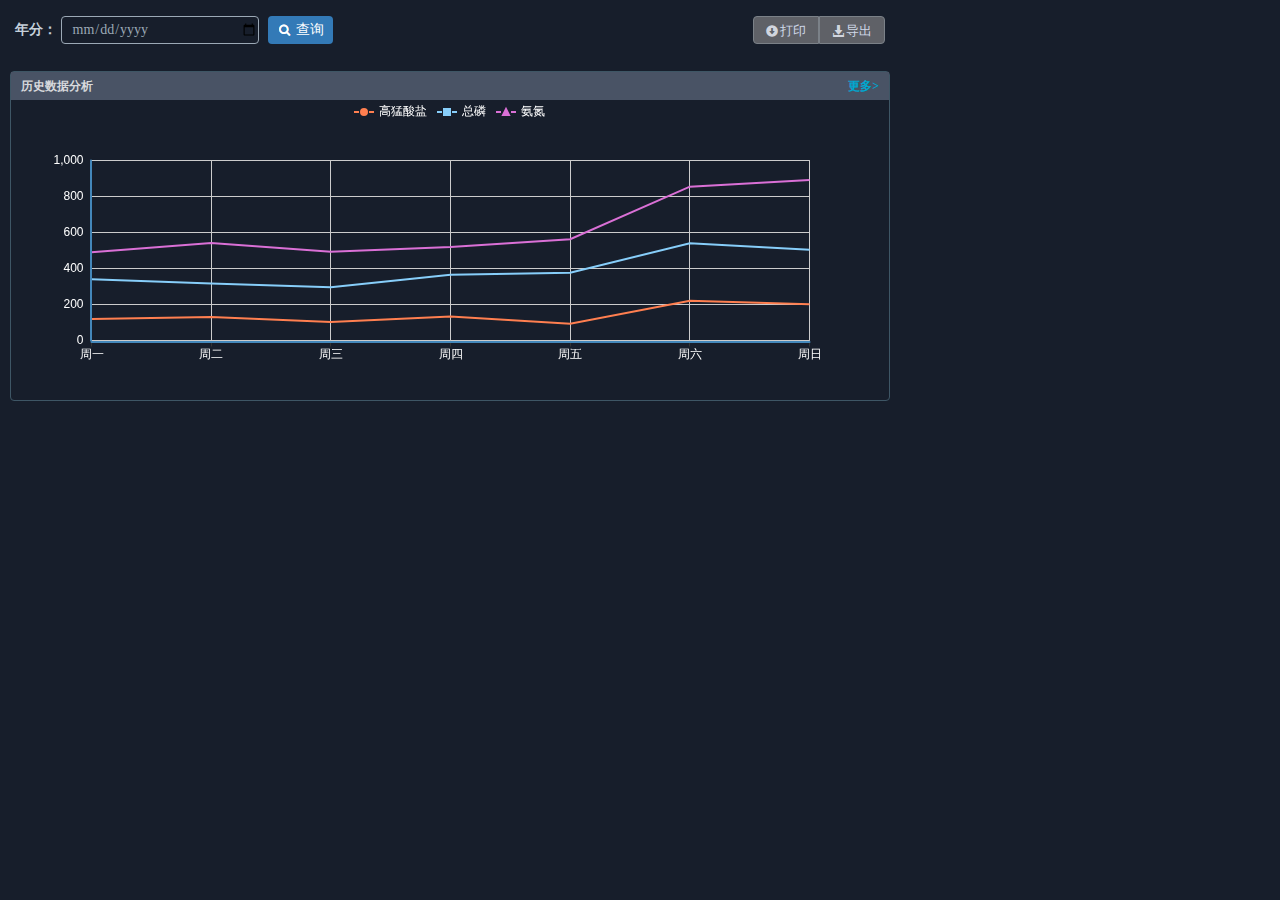
<file: analysis.html>
<html xmlns="http://www.w3.org/1999/xhtml">

<head>
    <meta http-equiv="Content-Type" content="text/html" ;="" charset="utf-8">
    <title>全局分析</title>
    <link href="static/css/bootstrap.min.css" rel="stylesheet" type="text/css">
    <link href="static/css/bootstrap-table.css" rel="stylesheet" type="text/css">
    <link href="static/css/table1.css" rel="stylesheet" type="text/css">
    <style>
        .news_check{background-color:#171e2b ;border: none;color:#c5d0da;font-weight: normal;font-size: 14px }
        .news_check input,.news_check select,.news_check select option{border: 1px #9ca9b6  solid !important;background-color: transparent !important;color: #9ca9b6}
        .charts{border: 1px #3e5665  solid}
        .charts p{background-color: #495365;border-bottom:#495365;color: #d7d9dc }
        .btn-default {  color: #cfd8e8;  background-color: #5f6167;  border-color: #7b8188;  }
        .btn-default:hover{ color: #f1f5fb;  background-color: #74767b;  border-color: #8e9398;}
        .check_right span {color: #d1d5de !important;}
    </style>
</head>
<body style="background-color: #171e2b;font-family: 微软雅黑;width:900px;color: #475059;overflow: auto">
<div class="from_main" style="background-color: #171e2b">
    <div class="news_check">
        <div class="check_left l_left">

            <label>年分：</label>
            <input type="date" class="find_input">


            <button>查询</button>
        </div>
        <div class="check_right r_right">
            <a class="btn btn-default"><span class=" glyphicon glyphicon-circle-arrow-down l_left"></span>打印</a>
            <a class="btn btn-default"><span class=" glyphicon glyphicon-download-alt l_left"></span>导出</a>
        </div>
        <div class="clear"></div>
    </div>

    <div style="padding: 0 10px 0 10px ;background-color: #171e2b ;">

        <!--<div class="e_chart">-->
            <!--<div class="charts l_left">-->
                <!--<p class="charts_p">事故原因分析<span class="r_right">更多></span></p>-->
                <!--<div id="container01" style="height:200px;width: 100%;"></div>-->

            <!--</div>-->
            <!--<div class="charts l_left last_charts">-->
                <!--<p class="charts_p">事故级别分析<span class="r_right">更多></span></p>-->
                <!--<div id="container02" style="height:200px;width: 100%;"></div>-->

            <!--</div>-->
            <!--<div class="clear"></div>-->
        <!--</div>-->
        <div class="e_chart">
            <div class="charts last_charts" style="width: 100%">
                <p class="charts_p">历史数据分析<span class="r_right">更多></span></p>
                <div id="container03" style="height:300px;"></div>
            </div>
        </div>
    </div>

</div>




</body>
<script type="text/javascript" src="static/js/jquery.js"></script>
<script src="static/js/echarts-all.js"></script>

<script>
    $(function () {

//        chart02();
//        chart03();
        chart04()

    });

//    function chart02() {
//        var myChart = echarts.init($("#container01")[0]);
//        var option = {
//
//            tooltip : {
//                trigger: 'item',
//                formatter: "{a} <br/>{b} : {c} ({d}%)"
//            },
//            legend: {
//                orient : 'vertical',
//                x : 'left',
//                data:['设备原因','违规操作','操作失误','腐蚀','维护不周',"自然因素","社会因素","其它"],
//                textStyle:{    //图例文字的样式
//                    color:'#c4c6ca',
//                    fontSize:12
//                }
//            },
//
//            calculable : false,
//            series : [
//                {
//                    name:'访问来源',
//                    type:'pie',
//                    radius : '55%',
//                    center: ['50%', '60%'],
//                    data:[
//                        {value:35, name:'设备原因' },
//                        {value:110, name:'违规操作'},
//                        {value:34, name:'操作失误'},
//                        {value:35, name:'腐蚀'},
//                        {value:48, name:'维护不周'},
//                        {value:2, name:'自然因素'},
//                        {value:5, name:'社会因素'},
//                        {value:15, name:'其它'}
//                    ]
//                }
//            ]
//        };
//        myChart.setOption(option);
//
//    }
//    function chart03() {
//        var myChart = echarts.init($("#container02")[0]);
//       var option = {
//
//            tooltip : {
//                trigger: 'item',
//                formatter: "{a} <br/>{b} : {c} ({d}%)"
//            },
//            legend: {
//                orient : 'vertical',
//                x : 'left',
//                data:['特大','极大','重大','一般','微小'],
//                textStyle:{    //图例文字的样式
//                    color:'#c4c6ca',
//                    fontSize:12
//                }
//            },
//
//            calculable : false,
//            series : [
//                {
//                    name:'访问来源',
//                    type:'pie',
//                    radius : '55%',
//                    center: ['50%', '60%'],
//                    data:[
//                        {value:3, name:'特大'},
//                        {value:11, name:'极大'},
//                        {value:34, name:'重大'},
//                        {value:35, name:'一般'},
//                        {value:48, name:'微小'}
//
//                    ]
//                }
//            ]
//        };
//        myChart.setOption(option);
//
//    }
    function chart04() {
        var myChart = echarts.init($("#container03")[0]);
        var option = {
            tooltip : {
                trigger: 'axis'
            },
            legend: {
                data:['高猛酸盐','总磷','氨氮'],
                textStyle: {
                    color: '#fff'
                }
            },

            calculable : false,
            xAxis : [
                {
                    type : 'category',
                    boundaryGap : false,
                    data : ['周一','周二','周三','周四','周五','周六','周日'],
                    axisLabel: {
                        show: true,
                        textStyle: {
                            color: '#fff'
                        }
                    }
                }
            ],
            yAxis : [
                {
                    type : 'value',
                    axisLabel: {
                        show: true,
                        textStyle: {
                            color: '#fff'
                        }
                    }
                }
            ],
            series : [
                {
                    name:'高猛酸盐',
                    type:'line',
                    stack: '总量',
                    data:[120, 132, 101, 134, 90, 230, 210]
                },
                {
                    name:'总磷',
                    type:'line',
                    stack: '总量',
                    data:[220, 182, 191, 234, 290, 330, 310]
                },
                {
                    name:'氨氮',
                    type:'line',
                    stack: '总量',
                    data:[150, 232, 201, 154, 190, 330, 410]
                }

            ]
        };
        myChart.setOption(option);

    }
</script>
</html>
</file>
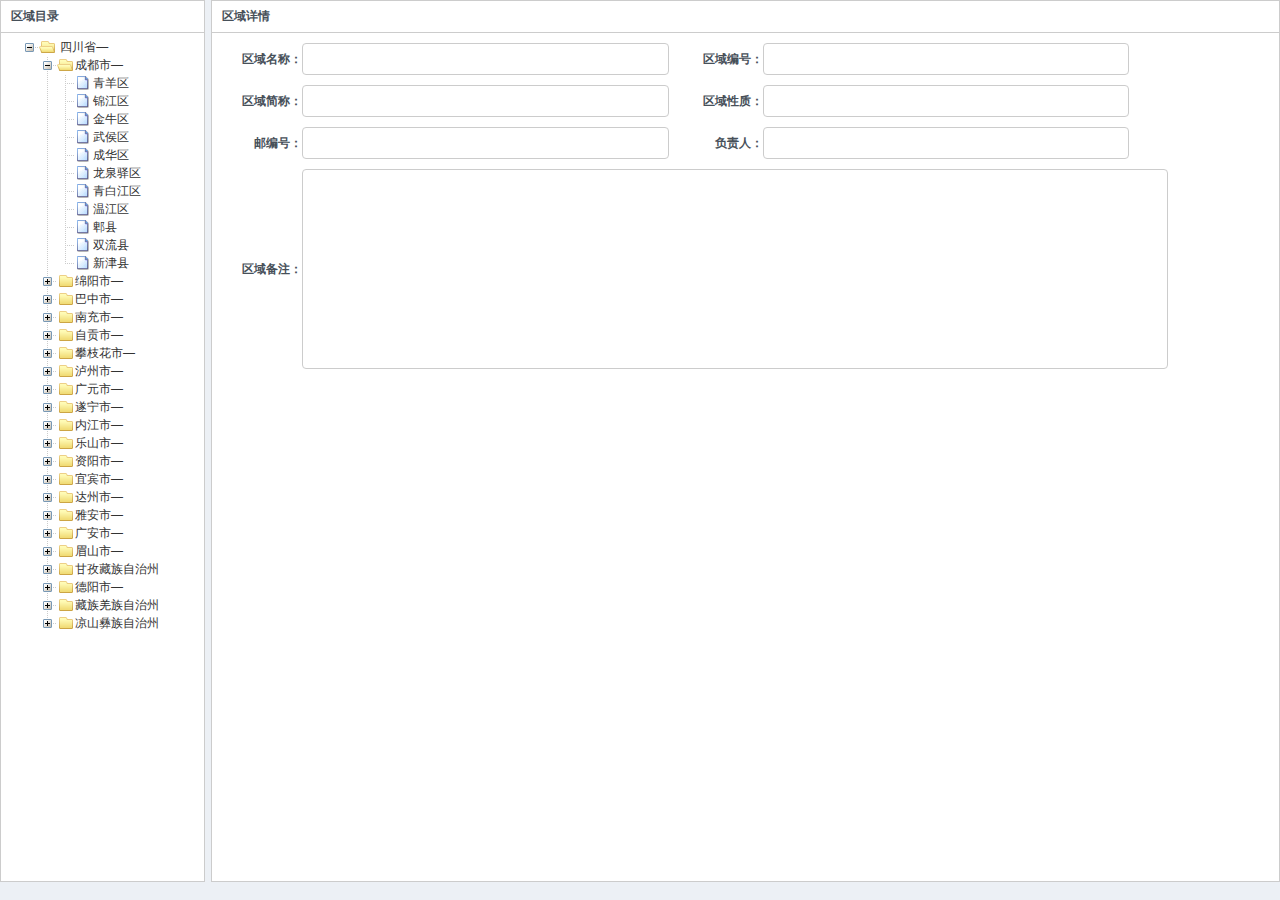
<file: department.html>
<html xmlns="http://www.w3.org/1999/xhtml">

<head>
    <meta http-equiv="Content-Type" content="text/html" ;="" charset="utf-8">
    <title></title>
    <link href="static/css/bootstrap.min.css" rel="stylesheet" type="text/css">
    <link href="static/css/bootstrap-table.css" rel="stylesheet" type="text/css">
    <link href="static/css/zTreeStyle.css" rel="stylesheet" type="text/css">
    <link href="static/css/table.css" rel="stylesheet" type="text/css">
    <style>
        .department_main{padding: 10px 10px 0 10px}
        .department_main label{width: 80px;text-align: right;font-size: 12px}
        .department_main input{width: 35%;margin-right: 1%;height: 32px;border: 1px #ccc solid;background-color: #fff;border-radius: 4px}
        .department_main textarea{resize: none;border: 1px #ccc solid;width: 82.7%;height: 200px;background-color: #fff;border-radius: 4px}
    </style>
</head>
<body style="background-color: #ecf0f5;font-family: 微软雅黑;color: #475059;overflow: auto">
<div class="news_main">

    <div class="l_left news_left">
        <h6>区域目录</h6>
        <div class="tree_left_top" style="height: 90%;overflow: auto">
            <div class=" order_ztree l_left organize_ztree" style="width: 100%">
                <p><ul id="treeDemo" class="ztree" style=" overflow:auto;margin-left: 20px"></ul>
            </div>
        </div>
    </div>
    <div class="l_left news_right">
        <h6>区域详情</h6>
        <div class="department_main">
            <label>区域名称：</label><input type="text" disabled="disabled">
            <label>区域编号：</label><input type="text" disabled="disabled">

        </div>
        <div class="department_main">
            <label>区域简称：</label><input type="text" disabled="disabled">
            <label>区域性质：</label><input type="text" disabled="disabled">

        </div>
        <div class="department_main">
            <label>邮编号：</label><input type="text" disabled="disabled">
            <label>负责人：</label><input type="text" disabled="disabled">
        </div>
        <div class="department_main">
            <label style="float: left;line-height: 200px">区域备注：</label><textarea disabled="disabled"></textarea>
        </div>
    </div>
    <div class="clear"></div>

</div>
<script src="static/js/jquery.js"></script>
<script src="static/js/bootstrap.min.js"></script>
<script src="static/js/bootstrap-table.js"></script>
<script src="static/js/bootstrap-table-zh-CN.min.js"></script>
<script type="text/javascript" src="static/js/jquery.ztree.core-3.5.js"></script>
<script type="text/javascript" src="static/js/jquery.ztree.excheck-3.5.js"></script>
<script type="text/javascript" src="static/js/jquery.ztree.exedit-3.5.js"></script>
<script src="static/js/organize.js"></script>

<script>
    $(function(){
        table();
        nav();
    });
    function add_department(){
        layer.open({
            type: 2,
            title: '添加部门',
            shadeClose: true,
            shade: 0.5,
            skin: 'layui-layer-rim',
            closeBtn:1,
            area: ['700px', '400px'],
            content: 'department_tail.html'
        });
    }
    function nav(){
        $(".news_nav li").each(function(index){
            $(this).click(function(){
                $(".news_nav li").removeClass("nav_active");
                $(this).addClass("nav_active");
                $(".news_table>li").eq(index).show().siblings("li").stop().hide();
            })

        })
    }
    function table(){
        $('#table').bootstrapTable({
            method: "get",
            striped: true,
            singleSelect: false,
            url: "json/log.json",
            dataType: "json",
            pagination: true, //分页
            pageSize: 10,
            pageNumber: 1,
            search: false, //显示搜索框
            contentType: "application/x-www-form-urlencoded",
            queryParams: null,
            columns: [
                {
                    checkbox: "true",
                    field: 'check',
                    align: 'center',
                    valign: 'middle'
                }
                ,
                {
                    title: "编号",
                    field: 'id',
                    align: 'center',
                    valign: 'middle'
                },
                {
                    title: '标题',
                    field: 'title',
                    align: 'center',
                    valign: 'middle'
                },
                {
                    title: '操作用户',
                    field: 'person',
                    align: 'center',
                    valign: 'middle'
                },

                {
                    title: 'IP地址',
                    field: 'type',
                    align: 'center'
                },
                {
                    title: '操作时间',
                    field: 'date',
                    align: 'center'
                },
                {
                    title: '操作类型',
                    field: 'oper',
                    align: 'center'
                },
                {
                    title: '执行结果',
                    field: 'result',
                    align: 'center',
                    formatter: function (cellval, row) {
                        if (cellval =='失败'){
                            return '<div  style="color:red">'+cellval+'</div>';
                        } else  if (cellval =='成功'){
                            return '<div  style="color:green">'+cellval+'</div>';
                        }else {
                            return cellval;
                        }}
                }
            ]
        });
    }
    function del(id){
        layer.open({
            type: 2,
            title: '清空登录日志',
            shade: 0.5,
            skin: 'layui-layer-rim',
            area: ['40%', '200px'],
            shadeClose: true,
            closeBtn: 1,
            content: 'log_tail.html'
        })
    }
</script>
</body>
</html>
</file>
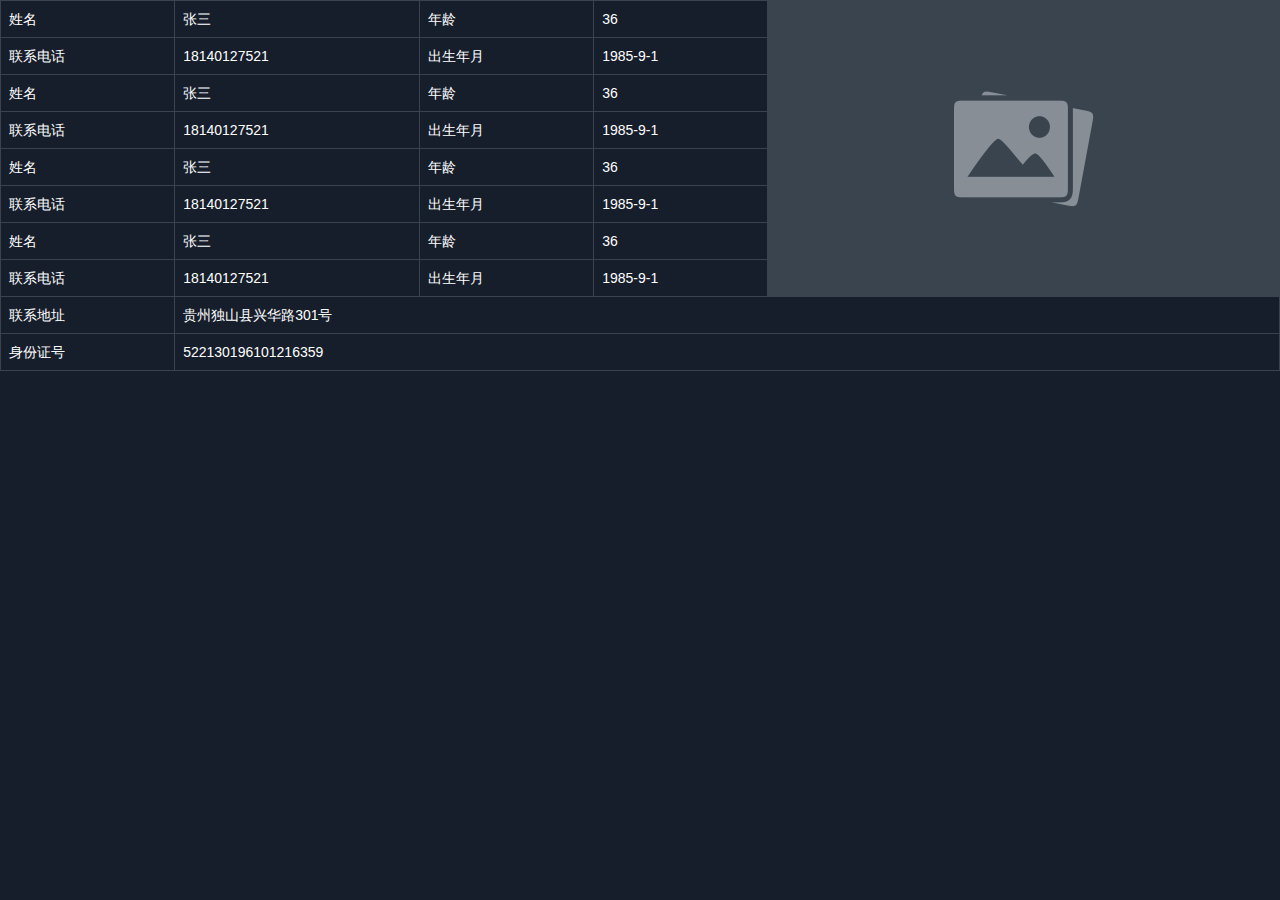
<file: people_page.html>
<!DOCTYPE html>
<html lang="en">
<head>
    <meta charset="UTF-8">
    <title>Title</title>
    <link href="static/css/index.css" rel="stylesheet" type="text/css">
    <link href="static/css/bootstrap.min.css" rel="stylesheet" type="text/css">
    <link href="static/css/bootstrap-table.css" rel="stylesheet" type="text/css">
    <style>
        td{border: 1px #39444f solid !important;}
    </style>
</head>
<body style="background-color:#171e2b;color: #fff">
<div class="tree_left">
    <table class="table table-bordered">
        <tbody>
        <tr>
            <td class="bold">姓名</td>
            <td>张三</td>
            <td class="bold">年龄</td>
            <td>36</td>
            <td colspan="2" rowspan="8" style="width: 40%;background-color:#39444f;border: 1px #737d87 solid ;position: relative">
                <div style="  margin: auto;position: absolute;top: 0; left: 0; bottom: 0; right: 0;width: 140px ;height: 116px ">
                <img src="static/picture/pic0.png">
                </div>
            </td>

        </tr>
        <tr>
            <td class="bold">联系电话</td>
            <td>18140127521</td>
            <td class="bold">出生年月</td>
            <td>1985-9-1</td>

        </tr>
        <tr>
            <td class="bold">姓名</td>
            <td>张三</td>
            <td class="bold">年龄</td>
            <td>36</td>

        </tr>
        <tr>
            <td class="bold">联系电话</td>
            <td>18140127521</td>
            <td class="bold">出生年月</td>
            <td>1985-9-1</td>

        </tr>
        <tr>
            <td class="bold">姓名</td>
            <td>张三</td>
            <td class="bold">年龄</td>
            <td>36</td>

        </tr>
        <tr>
            <td class="bold">联系电话</td>
            <td>18140127521</td>
            <td class="bold">出生年月</td>
            <td>1985-9-1</td>

        </tr>
        <tr>
            <td class="bold">姓名</td>
            <td>张三</td>
            <td class="bold">年龄</td>
            <td>36</td>

        </tr>
        <tr>
            <td class="bold">联系电话</td>
            <td>18140127521</td>
            <td class="bold">出生年月</td>
            <td>1985-9-1</td>

        </tr>
        <tr>
            <td class="bold">联系地址</td>
            <td colspan="4">贵州独山县兴华路301号</td>
        </tr>
        <tr>
            <td class="bold">身份证号</td>
            <td colspan="4">522130196101216359</td>
        </tr>
        </tbody>
    </table>
</div>
</body>
</html>
</file>
<file: static/css/table1.css>
/*all*/

/* CSS Document */
.laydate_body .laydate_bottom{height: 30px !important;}
.find_input2 .find_input2{width: 100px !important;}
*{
    margin:0;
    padding:0;
    font-family:"微软雅黑";}
::-webkit-scrollbar-track{border-radius: 10px;-webkit-box-shadow: inset 0 0 6px rgba(0,0,0,0);}/*滚动条的滑轨背景颜色*/
::-webkit-scrollbar-thumb{background-color: rgba(0,0,0,0.05);border-radius: 10px;-webkit-box-shadow: inset 1px 1px 0 rgba(0,0,0,.1);}/*滑块颜色*/
::-webkit-scrollbar-thumb{background-color: rgba(0,0,0,0.2);border-radius: 10px;-webkit-box-shadow: inset 1px 1px 0 rgba(0,0,0,.1);}
::-webkit-scrollbar{width: 16px;height: 16px;}/* 滑块整体设置*/
::-webkit-scrollbar-track,
::-webkit-scrollbar-thumb{border-radius: 999px;border: 5px solid transparent;}
::-webkit-scrollbar-track{box-shadow: 1px 1px 5px rgba(0,0,0,.2) inset;}
::-webkit-scrollbar-thumb{min-height: 20px;background-clip: content-box;box-shadow: 0 0 0 5px rgba(0,0,0,.2) inset;}
::-webkit-scrollbar-corner{background: transparent;}/* 横向滚动条和纵向滚动条相交处尖角的颜色 */
.clear{
    clear: both;
}
.map_find{
    padding-top: 5px;
    padding-bottom: 5px;
    border-bottom: 1px solid #CCCCCC;
    font-size: 13px;
    padding-left: 10px;
}
.map_find1{
    padding-top: 10px;

    border-bottom: 1px solid #CCCCCC;
    font-size: 13px;
    padding-left: 10px;
}
.map_find label{
    margin-right: 5px;
}
.map_input{
    width: 220px;
    height: 24px;
    border-radius: 3px;
    border:1px solid #CCCCCC;
    margin-right: 10px;
}
.find_but{
    padding-left: 8px;
    padding-right: 8px;
    padding-top: 3px;
    padding-bottom: 4px;
    background-color: #0D8BBD;
    color: #ffffff;
    border:none;
    border-radius: 3px;
}
.find_but:active{
    background-color: #1c6a9e;
}
.map_con{
    width: 100%;
    height: 100%;
    background-image: url("../img/map01.png");
    position: absolute;
}
.map_tail{
    width: 600px;
    height: 350px;
    position:relative;
    margin: 0 auto;
    margin-top: 50px;
    background-color: #ffffff;
    box-shadow: 5px 5px 3px #333;
    border-radius: 5px;


}
.map_h{
    padding-top: 10px;
    padding-bottom: 5px;
    text-align: center;
    border-bottom: 1px solid #CCCCCC;
    width: 96%;
    margin-left: 2%;
}
.map_table{
    width: 96%;
    margin-left: 2%;
    border:none;
    font-size: 13px;
    color: #262626;
}
.map_mos{
    text-decoration: none;
    padding-top: 3px;
    padding-left: 10px;
    padding-right: 10px;
    padding-bottom: 4px;
    color: #ffffff;
    background-color: #0D8BBD;
    border:none;
    border-radius: 3px;
}
.map_mos:active{
    background-color: #00a0e9;
}
.map_video{
    text-decoration: none;
    padding-top: 3px;
    padding-left: 10px;
    padding-right: 10px;
    padding-bottom: 4px;
    color: #ffffff;
    background-color: #00aa00;
    border:none;
    border-radius: 3px;
}
.map_video:active{
    background-color: #00e765;
}
.map_p01{
    padding-top: 15px;
    padding-bottom: 5px;
    border-bottom: 1px solid #CCCCCC;
    width: 96%;
    margin-left: 2%;
    font-size: 12px;
    color: #666666;
}
.map_p02{
    width: 96%;
    margin-left: 2%;
    height: 170px;
    margin-top: 5px;

}
.map_p02 img{
    width: 100%;
    height: 100%;
}
.map_close{
    width: 20px;
    height: 20px;
    position: absolute;
    right: -5px;
    top:-5px;
}
.p_but{
    padding-top: 5px;
    padding-left: 5px;
    font-size: 12px;
}
.p_but a{
    margin-right: 10px;}
#table,#table1,#table2{
    font-size: 12px !important;
    color: #475059 !important;
    /*border-top: none !important;*/
    /*margin-top: 6px !important;*/
}
#table a{
    margin-right: 10px;
}
#table th,#table1 th,#table2 th{
    border: 1px solid #ccc;


}
.add_i{
    width: 16px;
    height: 16px;
    position: relative;
    display: inline-block;
    background-image: url("../img/table_add.png");
    top:3px;
    margin-right: 2px;
}
.del_i{
    width: 16px;
    height: 16px;
    position: relative;
    display: inline-block;
    background-image: url("../img/table_del.png");
    top:3px;
    margin-right: 1px;
}
.down_i{
    width: 16px;
    height: 16px;
    position: relative;
    display: inline-block;
    background-image: url("../img/table_down.png");
    top:3px;
    margin-right: 1px;
}
.print_i{
    width: 16px;
    height: 16px;
    position: relative;
    display: inline-block;
    background-image: url("../img/table_print.png");
    top:3px;
    margin-right: 1px;
}
.div_find{
    width: 100%;
    padding-bottom: 5px;
    padding-top: 5px;
    border-bottom: solid 1px #cccccc;
    top:5px;
    font-size: 12px;
}
.find_labela {
    width: 8%;
    text-align: right;
    font-size: 12px;
    display: inline-block;
}
.find_input{
    width: 18%;
    height: 28px;
    border:solid 1px #ccc;
    border-radius: 3px;

}
.find_but{
    padding-left: 9px;
    padding-bottom: 4px;
    padding-top: 4px;
    padding-right: 8px;

    background-color:#00a0e9;
    color: #ffffff;
    border-radius: 5px;
    border:none;
    margin-right: 10px;


}
.find_but:active{
    background-color: #00a0e9;
    border: none;}
.find_but1{
    padding-left: 9px;
    padding-bottom: 4px;
    padding-top: 4px;
    padding-right: 8px;
    background-color:#2e8ded;
    color: #ffffff;
    border-radius: 5px;
    border: none;
}
.find_but1:active{
    background-color: #044588;
}
.find_span{
    float: right;
    margin-right: 15px;
    margin-top: 5px;

    font-size: 13px;
}
.find_span a{
    text-decoration: none;
    color: #333;
}
.find_span1{
    float: right;
    margin-right: 15px;
    margin-top: 5px;

    font-size: 13px;
    display: none;
}
.find_span1 a{
    text-decoration: none;
    color: #333;
}
.i_open{
    width: 14px;
    height: 14px;
    position: relative;
    display: inline-block;
    background-image: url("../img/opne.png");
    top:2px;
}
.i_close{
    width: 14px;
    height: 14px;
    position: relative;
    display: inline-block;
    background-image: url("../img/colse.png");
    top:2px;
}
.user_table{
    width: 96%;
    margin-left: 2%;
    border:none;
    font-size: 13px;
}
.user_table tr{
    height: 30px;

}
.user_td{
    text-align: right;
}
.user_td1{
    width: 100px;
}
.user_rdio{
    width: 15px;
    height: 15px;
    position: relative;
    top:3px;
    margin-right: 5px;
}
.rideo_label{
    margin-right: 10px;
    font-size: 13px;
}
.user_save{
    background-color: #00aa00;
    color: #ffffff;
    padding-bottom: 4px;
    padding-top: 3px;
    padding-left: 8px;
    padding-right: 8px;
    border:none;
    border-radius: 3px;
    margin-right: 10px;
}
.user_save:active{
    background-color: #00ca6d;
}
.user_esc{
    background-color: #d58512;
    color: #ffffff;
    padding-bottom: 4px;
    padding-top: 3px;
    padding-left: 8px;
    padding-right: 8px;
    border:none;
    border-radius: 3px;
}
.user_esc:active{
    background-color: #985f0d;
}
.rose_text{
    width: 350px;
    height: 100px;
    resize: none;
}
.part_span{
    float: right;
    margin-right: 5px;
}
.part_table{
    float: left;
    width: 79%;
    height: 600px;
    border:1px solid #0D8BBD;
    margin-left: 2px;
}
.part_tree{
    float: right;
    width: 20%;
    height: 600px;
    border:1px solid #0D8BBD;
    margin-right: 5px;
}
.part_tree ul{
    list-style: none;
    text-indent: 10px;
}
.tree_h{
    height: 40px;
    background-color: #EEEEEE;
    margin-top: 0px;
    line-height: 40px;
    text-indent: 5px;
}
.static_all{
    width: 100%;
    height: 100%;


}
.static01{
    width: 98%;
    margin-left: 1%;
    height: 300px;

    margin-top: 5px;
}
.static02{
    width: 98%;
    margin-left: 1%;
    height: 300px;

    margin-top: 5px;
}
.static03{
    width: 98%;
    margin-left: 1%;
    height: 300px;

    margin-top: 5px;
}
.alam_static{
    width: 98%;
    height: 350px;


    margin-left: 1%;
    margin-top: 5px;

}
.alam_static1{

    width: 100%;

    background-color: #ffffff;

}
.alstic_ledt{
    padding-top: 10px;
    width: 59%;
    height: 350px;
    float: left;
}
.alstic_right{
    padding-top: 10px;
    width: 39%;
    height: 350px;
    float: right;
    background-color: #ffffff;


}
.alstic_right p{

    padding-bottom: 5px;
}
.spqn_red{
    color: #f11010;
    font-size: 20px;
}
.sque_red{
    width: 16px;
    height: 16px;
    background-color: #c23531;
    display: inline-block;
    margin-right: 10px;
    position: relative;
    top:3px;
}
.span_margin{
    margin-left: 10px;
}
.sque_02{
    width: 16px;
    height: 16px;
    background-color: #d48265;
    display: inline-block;
    margin-right: 10px;
    position: relative;
    top:3px;
}
.cloum_alam{
    width: 100%;
    height: 350px;
}
.book_con01{
    width: 98%;
    border-radius: 6px;
    margin: 2% auto;
    background-color: #ffffff;
    padding-top: 2%;
    padding-bottom: 2%;
    font-size: 14px;
    box-shadow:-5px 0 5px #ccc, /*左边阴影*/
    5px 0 5px #ccc, /*右边阴影*/
    0 -5px 5px #ccc, /*顶部阴影*/
    0 5px 5px #ccc; /*底边阴影*/


}
.book_p{
    width: 94%;
    margin-left: 3%;

    margin-bottom: 15px;
    padding-bottom: 10px;
}
.book_titSpan{
    float: right;
}
.book_p label{
    color: #3665a9;
    margin-right: 5px;
}
.book_input01{
    width: 100px;
    border-top:none;
    border-left: none;
    border-right: none;
    border-bottom: 1px solid #a9c9f7;
    margin-right: 5px;
    height:30px;
}
.book_input02{
    width: 60px;
    border-top:none;
    border-left: none;
    border-right: none;
    border-bottom: 1px solid #a9c9f7;
    margin-right: 5px;
    height:30px;
}
.book_input03{
    width: 97%;
    margin-left: 1%;
    height:30px;
    border:none;

}
.book_h01{
    width: 94%;
    margin-left: 3%;
    padding-top: 15px;
    margin-bottom: 10px;
    text-align: center;
    letter-spacing: 1px;
    font-size: 16px;

}
.label_red{
    margin-left: 5px;
    margin-right: 5px;
    color: #f50f35;
}
.book_table{
    width: 94%;
    margin-left: 3%;
    border-collapse:collapse;


}
.book_table tr{

    border:1px solid #ccc;
}
.book_table td{
    padding-top: 8px;
    padding-bottom: 8px;
    padding-left: 5px;

}
.input_radio{
    position: relative;
    top:1px;
    margin-right: 5px;
    margin-left: 8px;
}
.textArae{
    width: 96%;
    margin-left: 1%;
    height: 350px;
    resize: none;


}
.textArae01{
    width: 96%;
    margin-left: 1%;
    height: 350px;
    resize: none;
    border:none;


}
.label_right{
    float: right;
    margin-right: 5px;
}
.td_label{
    color: #3665a9;

    margin-right: 5px;
    padding-top: 5px;
    padding-bottom: 10px;
    text-align: right;

}
.book_input04{
    width: 20%;
    height: 30px;
    margin-left: 3%;

}
.book_input05{
    width: 45%;
    height: 30px;
    margin-left: 3%;

}
.book_foot{
    width: 100%;
    text-align: center;
    margin-top: 25px;
    margin-bottom: 25px;
}
.book_foot input{
    margin-right: 20px;
    padding-left: 5px;
    padding-right: 5px;
}
.reead{

    background-color: #EEEEEE;
}
.tr_color{
    background-color: #ECF4FB;
    text-align: center;
    font-weight: bold;
}
.P_chart{
    width: 98%;
    margin-left: 1%;
    height: 500px;

}
.p_static{
    padding-top: 15px;

    text-align: center;
    width: 100%;
    font-weight: bold;
    font-size: 18px;
}
.static_span01{
    margin-right: 15px;
    margin-left: 5px;
    font-size: 12px;
}
.static_span02{
    margin-right: 15px;
    float: right;
    font-size: 12px;
}
.static_tabel{
    width: 100%;
    border-collapse: collapse;
    font-size: 12px;
}
.static_tabel td{
    padding-top: 5px;
    padding-bottom: 5px;
    border:1px solid #CCCCCC;
    text-align: center;
}
.td_red{
    color: red;
}
.td_blue{
    color: #1F547E;
}
.index_top{
    color: #ffffff;
    line-height: 60px;
}
.i_start {
    width: 8px;
    height: 8px;
    position: relative;
    display: inline-block;
    background-image: url("../img/start.png");

    margin-right: 5px;
    top:-2px;
}


*,h6,button,ul,li{padding: 0;margin: 0}

.layui-layer-title{background-color: #3c8dbc !important;font-weight:500;color:#fff !important; border:none !important;height: 36px !important;line-height: 36px !important;}
.layui-layer-rim {border: 0 solid #8D8D8D !important;border-radius: 5px;box-shadow: 0 5px 15px rgba(0,0,0,.4)!important;  }
.notice_check{padding: 16px 15px;font-size: 12px}
.notice_check p label{text-align: right;font-size: 12px;display: inline-block;width: 60px}
.find_input{width: 198px;height: 30px;border:solid 1px #ccc;border-radius: 4px;text-indent: 5px}
.notice_check .check_btn{height: 30px;border: none;margin-left: 5px;width: 65px;border-radius: 4px;background-color: #337ab7;color: #fff;padding-left: 18px;
    background-image: url(../image/1_03.png);background-repeat: no-repeat;background-position: 11px 8px}
.notice_nav ul li{float: left}
.notice_nav ul{border: 1px #ccc solid;border-radius: 2px}
.notice_nav ul li a{display:inline-block;height: 28px;text-align:center;line-height:28px;color:#101010;border: none;width: 65px;border-right:1px #ccc solid;background-color: #fff;cursor: pointer}
.notice_nav ul li:nth-child(4) a{border-right:none}
.notice_nav ul li a:hover{background-color: #f5f5f5}
.dropdown-menu {min-width: 120px !important;margin-top: 4px;font-size: 12px}
.dropdown-menu li {padding:5px 15px;cursor: pointer}
.dropdown-menu li:hover{background-color: #f5f5f6}
.fixed-table-pagination{margin-top:0 !important;margin-bottom:0 !important;position: fixed !important;bottom:10px !important;left: 0 !important;width: 100%!important;border-top:1px #ccc solid}
.pagination-detail{margin-top:0 !important;margin-bottom:0 !important;}
.pagination{margin-top:3px !important;margin-bottom:5px !important;}

.l_left{float: left}
.r_right{float: right}
.notice_bot{position: fixed;bottom: 0;background-color: #ecf0f5;padding: 5px 0 5px 0;z-index:9999;border-top:1px #ccc solid;width: 100%;}
.notice_bot>div{font-size: 12px;margin-left: 10px;color: #07141e;line-height: 28px}
.notice_bot>div input{margin-right: 2px;vertical-align: middle}
.div_form{margin:4% auto 0 auto;width: 90% }
.div_form>div{margin: 5px}
.but_p{margin-right: 10px}
.but_p button{width: 58px;height: 28px;line-height: 28px;border: none;background-color: #5cb85c;color: #fff;border-radius: 4px;cursor: pointer}
.but_p .but_close{background-color: #d9534f;margin-left: 10px}

.notice_nav a{height: 28px;line-height: 28px;padding: 0 12px;border-radius: 0;float: left;font-size: 13px}
.notice_nav a:nth-child(1){border-top-left-radius: 4px;border-bottom-left-radius: 4px}
.notice_nav a:nth-child(3){border-top-right-radius: 4px;border-bottom-right-radius: 4px}
.notice_nav span{line-height: 26px;margin-right: 2px;color: #7a869d;font-size: 12px}

/*role*/
*,p,button,ul,li{padding: 0;margin: 0}
ul{list-style: none}
.l_left{float: left}
.r_right{float: right}
.clear{clear: both}
th{background-color: #e7f0f6 !important;}
.layui-layer-title{background-color: #3c8dbc !important;font-weight:bold;color:#fff !important; border:none !important;height: 33px;line-height: 33px;}
.layui-layer-rim {border: 0px solid #8D8D8D !important;border-radius: 5px;box-shadow: 0 5px 15px rgba(0,0,0,.4)!important;  }

.notice_main{height: 98%;width: 100%;border: 1px #ccc solid;background-color: #fff;overflow: auto}
.notice_check{padding: 16px 15px;font-size: 12px}
.notice_check p label{text-align: right;font-size: 12px;display: inline-block;}
.find_input{width: 198px;height: 30px;border:solid 1px #ccc;border-radius: 4px;}
.find_input1{width: 64px;height: 30px;border:solid 1px #ccc;border-radius: 4px;}
.notice_check .check_btn{height: 30px;border: none;margin-left: 5px;width: 65px;border-radius: 4px;background-color: #337ab7;color: #fff;padding-left: 18px;
    background-image: url(../image/1_03.png);background-repeat: no-repeat;background-position: 11px 8px}
.dropdown-menu {min-width: 120px !important;margin-top: 4px;font-size: 12px}
.dropdown-menu li {padding:5px 15px;cursor: pointer}
.dropdown-menu li:hover{background-color: #f5f5f6}
.fixed-table-pagination{position: fixed !important;bottom:15px !important;left: 0 !important;width: 100%!important;border-top:1px #ccc solid}
.pagination-detail{margin-top:0 !important;margin-bottom:0 !important;}
.pagination{margin-top:3px !important;margin-bottom:5px !important;}

.notice_nav a{height: 28px;line-height: 28px;padding: 0 12px;border-radius: 0;float: left;font-size: 13px}
.notice_nav a:nth-child(1){border-top-left-radius: 4px;border-bottom-left-radius: 4px}
.notice_nav a:nth-child(3){border-top-right-radius: 4px;border-bottom-right-radius: 4px}
.notice_nav span{line-height: 26px;margin-right: 2px;color: #7a869d;font-size: 12px}

/*department*/
*,h6,button{padding: 0;margin: 0}
ul{list-style: none}
.l_left{float: left}
.r_right{float: right}
.clear{clear: both}
th{background-color: #e7f0f6 !important;}
.nav_active{;background-image: url(../img/ccc_03.png);background-repeat: no-repeat;background-position: top left;background-color: #f5f5f5}
.news_main{height: 98%;width: 100%}
.layui-layer-title{background-color: #3c8dbc !important;font-weight:bold;color:#fff !important; border:none !important;height: 33px;line-height: 33px;}
.news_main h6{font-weight: bold;padding-left: 10px;line-height: 31px;border-bottom: 1px #ccc solid}
.news_left{width: 16%;height: 100%;border: 1px #ccc solid;margin-right: 0.5%;background-color: #fff}
.news_right{width: 83.5%;height: 100%;border: 1px #ccc solid;background-color: #fff;overflow: auto}
.department_table .fixed-table-pagination{left: 16.5% !important;width: 83.5% !important;}

h6{font-weight: bold;padding-left: 10px;line-height: 31px;border-bottom: 1px #ccc solid}


.notice_check_last{padding:8px 15px 16px 15px !important}
.notice_check .find_input,.notice_check_last .find_input{margin: 0 10px 0 2px}
.notice_check_last .last_input{margin-right: 2px}

/*book01*/

.table_td{color: #3665a9;text-align: right;background-color: #f5f5f5;width: 90px}
.table_td p{display: inline-block}
.table_td span{color: red;width: 20px;display: inline-block;vertical-align:middle;text-align: center}
.book_con01 td{text-align: right;color: #475059}
.book_con01 .sex{text-align: left}
.book_con01 td:nth-child(2n):hover,.book_con01 tr:hover{background-color: #fff !important;}

/*from*/
*,a{margin: 0;padding: 0}
.from_main{height: 100%;width: 100%;overflow: auto}
ul{list-style: none}
.l_left{float: left}
.r_right{float: right}
.clear{clear: both}
*,th,td,table{padding: 0;margin: 0}
td,th{text-align: center;font-size: 12px;vertical-align: middle !important; }
#table td,#table th,#table1 td,#table1 th,#table2 td,#table2 th{color: #475059 !important;}
thead th{background-color: #ECF4FB;border: #ccc 1px solid !important;}
tbody tr:hover{background-color: #f3f3f3}

.news_check{padding: 16px 15px 16px 15px;border: 1px #ccc solid;margin-bottom: 4px;background-color: #fff;}
.check_left input{height: 28px;width: 198px;border-radius: 4px;border: 1px #ccc solid}
.check_left button{height: 28px;border: none;margin-left: 6px;width: 65px;border-radius: 4px;background-color: #337ab7;color: #fff;padding-left: 18px;
    background-image: url(../img/100_03.png);background-repeat: no-repeat;background-position: 11px 8px}
.form_h1{line-height: 30px;text-align: center;font-size: 18px;font-weight: bold}
.from_p{font-size: 12px;line-height: 24px}
.top_btn{margin-left: 10px}
.check_right span{line-height: 26px;margin-right: 2px;color: #7a869d;font-size: 12px}
.top_btn a,.check_right a{height: 28px;line-height: 28px;padding: 0 12px;border-radius: 0;float: left;font-size: 13px}
.top_btn a:nth-child(1),.check_right a:nth-child(1){border-top-left-radius: 4px;border-bottom-left-radius: 4px}
.top_btn a:nth-child(4),.check_right a:nth-child(2){border-top-right-radius: 4px;border-bottom-right-radius: 4px}
.top_btn .active{color: #333;background-color: #e6e6e6;border-color: #adadad;}

/*analysis*/
.from_main{height: 100%;width: 100%;overflow: auto}
ul{list-style: none}
.l_left{float: left}
.r_right{float: right}
.clear{clear: both}
*,th,td,table{padding: 0;margin: 0}
.check_right ul li{float: left}
.check_right ul{border: 1px #ccc solid;border-radius: 2px}
.check_right ul li button{height: 28px;border: none;width: 65px;border-right:1px #ccc solid;background-color: #fff}
.check_right ul li:nth-child(2) button{border-right:none}
.check_right ul li button:hover{background-color: #ccc}
.news_check{padding: 16px 15px 16px 15px;border: 1px #ccc solid;margin-bottom: 4px;background-color: #fff;}
.check_left input{height: 28px;width: 198px;border-radius: 4px;border: 1px #ccc solid}
.check_left button{height: 28px;border: none;margin-left: 6px;width: 65px;border-radius: 4px;background-color: #337ab7;color: #fff;padding-left: 18px;
    background-image: url(../image/1_03.png);background-repeat: no-repeat;background-position: 11px 8px}
.e_chart{margin: 10px 0}
.charts{width: 49.5%;border: 1px #ccc solid;border-radius: 4px;margin-right: 1%}
.last_charts{margin-right: 0}
.charts_last{width: 100%}
.charts p{border-bottom: 1px #ccc solid;line-height: 28px;padding: 0 10px;font-size: 12px;background-color: #e7f0f6;font-weight: 800;color:#666}
.charts span{color:#00a7d0}
.check_right span{line-height: 26px;margin-right: 2px;color: #7a869d;font-size: 12px}
.top_btn a,.check_right a{height: 28px;line-height: 28px;padding: 0 12px;border-radius: 0;float: left;font-size: 13px}
.top_btn a:nth-child(1),.check_right a:nth-child(1){border-top-left-radius: 4px;border-bottom-left-radius: 4px}
.top_btn a:nth-child(4),.check_right a:nth-child(2){border-top-right-radius: 4px;border-bottom-right-radius: 4px}
.top_btn .active{color: #333;background-color: #e6e6e6;border-color: #adadad;}

.charts_last .fixed-table-pagination{position: static !important;border-top: none !important;}

.fixed-table-container tbody .selected td {
    background-color:#bbbbbb !important;
}
.ts{margin-left: 16px}
.ts li{color: #bb8940;line-height: 24px;font-size: 12px;}
.ts li span{margin-right: 16px}



/*good页面样式*/
.good_pic label{float: left}
.good_pic .good_pic_ul{float: left}
.clear{clear: both}
.goods_main{margin: 10px 0 0 30px}
.goods_main label{line-height: 32px;font-size: 12px}
.goods_main .l_left:nth-child(2){width: 80%;height: 100px}
.goods_main .l_left textarea{width: 100%;height: 100px;border: 1px #ccc solid;border-radius: 4px;resize:none}
.good_pic_ul ul li{float: left;margin-right: 10px;padding: 10px}
.good_pic_ul ul{border: 1px #ccc solid;border-radius: 4px;margin: 4px 0 10px 0}
.good_pic_ul ul li img{width: 80px;height: 80px}
.goods_input{width: 30%;height: 32px;border-radius: 4px;border: none;border: 1px #ccc solid;margin-bottom: 10px}
.goods_input1{width: 13.5%;height: 32px;border-radius: 4px;border: none;border: 1px #ccc solid;margin:0 1% 10px 1%}
.good_btn{width: 80px;margin: 10px auto}
.good_btn button{width: 58px;height: 28px;line-height: 28px;border: none; background-color: #5cb85c;color: #fff;border-radius: 4px;  }
.pic_li_div{position: relative}
.pic_li_div .pic_btn{position: absolute;right: -2px;top: -4px;cursor: pointer}
.annyTable{
    width: 96%;
    border-collapse: collapse;
    border:1px solid #CCCCCC;
    margin:0 2% 2% 2%;
}
.annyTable td{
    padding-top: 5px;
    padding-bottom: 5px;
}
.first_td{font-weight: bold;  background-color: #eeeeee;width: 12%}
.annyTable tr:nth-child(1){
    font-weight: normal !important;  background-color: #fff !important;
}
.annyTable01{
    margin: 10px 0.5%;
    width: 99%;
    border-collapse: collapse;

}
.annyTable01 td{
    padding-bottom: 10px;
    padding-top: 10px;
}
</file>
<file: static/css/table.css>
/*all*/

/* CSS Document */
.laydate_body .laydate_bottom{height: 30px !important;}
*{
    margin:0;
    padding:0;
    font-family:"微软雅黑";}
::-webkit-scrollbar-track{border-radius: 10px;-webkit-box-shadow: inset 0 0 6px rgba(0,0,0,0);}/*滚动条的滑轨背景颜色*/
::-webkit-scrollbar-thumb{background-color: rgba(0,0,0,0.05);border-radius: 10px;-webkit-box-shadow: inset 1px 1px 0 rgba(0,0,0,.1);}/*滑块颜色*/
::-webkit-scrollbar-thumb{background-color: rgba(0,0,0,0.2);border-radius: 10px;-webkit-box-shadow: inset 1px 1px 0 rgba(0,0,0,.1);}
::-webkit-scrollbar{width: 16px;height: 16px;}/* 滑块整体设置*/
::-webkit-scrollbar-track,
::-webkit-scrollbar-thumb{border-radius: 999px;border: 5px solid transparent;}
::-webkit-scrollbar-track{box-shadow: 1px 1px 5px rgba(0,0,0,.2) inset;}
::-webkit-scrollbar-thumb{min-height: 20px;background-clip: content-box;box-shadow: 0 0 0 5px rgba(0,0,0,.2) inset;}
::-webkit-scrollbar-corner{background: transparent;}/* 横向滚动条和纵向滚动条相交处尖角的颜色 */
.clear{
    clear: both;
}
.map_find{
    padding-top: 5px;
    padding-bottom: 5px;
    border-bottom: 1px solid #CCCCCC;
    font-size: 13px;
    padding-left: 10px;
}
.map_find1{
    padding-top: 10px;

    border-bottom: 1px solid #CCCCCC;
    font-size: 13px;
    padding-left: 10px;
}
.map_find label{
    margin-right: 5px;
}
.map_input{
    width: 220px;
    height: 24px;
    border-radius: 3px;
    border:1px solid #CCCCCC;
    margin-right: 10px;
}
.find_but{
    padding-left: 8px;
    padding-right: 8px;
    padding-top: 3px;
    padding-bottom: 4px;
    background-color: #0D8BBD;
    color: #ffffff;
    border:none;
    border-radius: 3px;
}
.find_but:active{
    background-color: #1c6a9e;
}
.map_con{
    width: 100%;
    height: 100%;
    background-image: url("../img/map01.png");
    position: absolute;
}
.map_tail{
    width: 600px;
    height: 350px;
    position:relative;
    margin: 0 auto;
    margin-top: 50px;
    background-color: #ffffff;
    box-shadow: 5px 5px 3px #333;
    border-radius: 5px;


}
.map_h{
    padding-top: 10px;
    padding-bottom: 5px;
    text-align: center;
    border-bottom: 1px solid #CCCCCC;
    width: 96%;
    margin-left: 2%;
}
.map_table{
    width: 96%;
    margin-left: 2%;
    border:none;
    font-size: 13px;
    color: #262626;
}
.map_mos{
    text-decoration: none;
    padding-top: 3px;
    padding-left: 10px;
    padding-right: 10px;
    padding-bottom: 4px;
    color: #ffffff;
    background-color: #0D8BBD;
    border:none;
    border-radius: 3px;
}
.map_mos:active{
    background-color: #00a0e9;
}
.map_video{
    text-decoration: none;
    padding-top: 3px;
    padding-left: 10px;
    padding-right: 10px;
    padding-bottom: 4px;
    color: #ffffff;
    background-color: #00aa00;
    border:none;
    border-radius: 3px;
}
.map_video:active{
    background-color: #00e765;
}
.map_p01{
    padding-top: 15px;
    padding-bottom: 5px;
    border-bottom: 1px solid #CCCCCC;
    width: 96%;
    margin-left: 2%;
    font-size: 12px;
    color: #666666;
}
.map_p02{
    width: 96%;
    margin-left: 2%;
    height: 170px;
    margin-top: 5px;

}
.map_p02 img{
    width: 100%;
    height: 100%;
}
.map_close{
    width: 20px;
    height: 20px;
    position: absolute;
    right: -5px;
    top:-5px;
}
.p_but{
    padding-top: 5px;
    padding-left: 5px;
    font-size: 12px;
}
.p_but a{
    margin-right: 10px;}
#table,#table1,#table2{
    font-size: 12px !important;
    color: #475059 !important;
    /*border-top: none !important;*/
    /*margin-top: 6px !important;*/
}
#table a{
    margin-right: 10px;
}
#table th,#table1 th,#table2 th{
    border: 1px solid #ccc;


}
.add_i{
    width: 16px;
    height: 16px;
    position: relative;
    display: inline-block;
    background-image: url("../img/table_add.png");
    top:3px;
    margin-right: 2px;
}
.del_i{
    width: 16px;
    height: 16px;
    position: relative;
    display: inline-block;
    background-image: url("../img/table_del.png");
    top:3px;
    margin-right: 1px;
}
.down_i{
    width: 16px;
    height: 16px;
    position: relative;
    display: inline-block;
    background-image: url("../img/table_down.png");
    top:3px;
    margin-right: 1px;
}
.print_i{
    width: 16px;
    height: 16px;
    position: relative;
    display: inline-block;
    background-image: url("../img/table_print.png");
    top:3px;
    margin-right: 1px;
}
.div_find{
    width: 100%;
    padding-bottom: 5px;
    padding-top: 5px;
    border-bottom: solid 1px #cccccc;
    top:5px;
    font-size: 12px;
}
.find_labela {
    width: 8%;
    text-align: right;
    font-size: 12px;
    display: inline-block;
}
.find_input{
    width: 18%;
    height: 28px;
    border:solid 1px #ccc;
    border-radius: 3px;

}
.find_but{
    padding-left: 9px;
    padding-bottom: 4px;
    padding-top: 4px;
    padding-right: 8px;

    background-color:#00a0e9;
    color: #ffffff;
    border-radius: 5px;
    border:none;
    margin-right: 10px;


}
.find_but:active{
    background-color: #00a0e9;
    border: none;}
.find_but1{
    padding-left: 9px;
    padding-bottom: 4px;
    padding-top: 4px;
    padding-right: 8px;
    background-color:#2e8ded;
    color: #ffffff;
    border-radius: 5px;
    border: none;
}
.find_but1:active{
    background-color: #044588;
}
.find_span{
    float: right;
    margin-right: 15px;
    margin-top: 5px;

    font-size: 13px;
}
.find_span a{
    text-decoration: none;
    color: #333;
}
.find_span1{
    float: right;
    margin-right: 15px;
    margin-top: 5px;

    font-size: 13px;
    display: none;
}
.find_span1 a{
    text-decoration: none;
    color: #333;
}
.i_open{
    width: 14px;
    height: 14px;
    position: relative;
    display: inline-block;
    background-image: url("../img/opne.png");
    top:2px;
}
.i_close{
    width: 14px;
    height: 14px;
    position: relative;
    display: inline-block;
    background-image: url("../img/colse.png");
    top:2px;
}
.user_table{
    width: 96%;
    margin-left: 2%;
    border:none;
    font-size: 13px;
}
.user_table tr{
    height: 30px;

}
.user_td{
    text-align: right;
}
.user_td1{
    width: 100px;
}
.user_rdio{
    width: 15px;
    height: 15px;
    position: relative;
    top:3px;
    margin-right: 5px;
}
.rideo_label{
    margin-right: 10px;
    font-size: 13px;
}
.user_save{
    background-color: #00aa00;
    color: #ffffff;
    padding-bottom: 4px;
    padding-top: 3px;
    padding-left: 8px;
    padding-right: 8px;
    border:none;
    border-radius: 3px;
    margin-right: 10px;
}
.user_save:active{
    background-color: #00ca6d;
}
.user_esc{
    background-color: #d58512;
    color: #ffffff;
    padding-bottom: 4px;
    padding-top: 3px;
    padding-left: 8px;
    padding-right: 8px;
    border:none;
    border-radius: 3px;
}
.user_esc:active{
    background-color: #985f0d;
}
.rose_text{
    width: 350px;
    height: 100px;
    resize: none;
}
.part_span{
    float: right;
    margin-right: 5px;
}
.part_table{
    float: left;
    width: 79%;
    height: 600px;
    border:1px solid #0D8BBD;
    margin-left: 2px;
}
.part_tree{
    float: right;
    width: 20%;
    height: 600px;
    border:1px solid #0D8BBD;
    margin-right: 5px;
}
.part_tree ul{
    list-style: none;
    text-indent: 10px;
}
.tree_h{
    height: 40px;
    background-color: #EEEEEE;
    margin-top: 0px;
    line-height: 40px;
    text-indent: 5px;
}
.static_all{
    width: 100%;
    height: 100%;


}
.static01{
    width: 98%;
    margin-left: 1%;
    height: 300px;

    margin-top: 5px;
}
.static02{
    width: 98%;
    margin-left: 1%;
    height: 300px;

    margin-top: 5px;
}
.static03{
    width: 98%;
    margin-left: 1%;
    height: 300px;

    margin-top: 5px;
}
.alam_static{
    width: 98%;
    height: 350px;


    margin-left: 1%;
    margin-top: 5px;

}
.alam_static1{

    width: 100%;

    background-color: #ffffff;

}
.alstic_ledt{
    padding-top: 10px;
    width: 59%;
    height: 350px;
    float: left;
}
.alstic_right{
    padding-top: 10px;
    width: 39%;
    height: 350px;
    float: right;
    background-color: #ffffff;


}
.alstic_right p{

    padding-bottom: 5px;
}
.spqn_red{
    color: #f11010;
    font-size: 20px;
}
.sque_red{
    width: 16px;
    height: 16px;
    background-color: #c23531;
    display: inline-block;
    margin-right: 10px;
    position: relative;
    top:3px;
}
.span_margin{
    margin-left: 10px;
}
.sque_02{
    width: 16px;
    height: 16px;
    background-color: #d48265;
    display: inline-block;
    margin-right: 10px;
    position: relative;
    top:3px;
}
.cloum_alam{
    width: 100%;
    height: 350px;
}
.book_con01{
    width: 98%;
    border-radius: 6px;
    margin: 2% auto;
    background-color: #ffffff;
    padding-top: 2%;
    padding-bottom: 2%;
    font-size: 14px;
    box-shadow:-5px 0 5px #ccc, /*左边阴影*/
    5px 0 5px #ccc, /*右边阴影*/
    0 -5px 5px #ccc, /*顶部阴影*/
    0 5px 5px #ccc; /*底边阴影*/


}
.book_p{
    width: 94%;
    margin-left: 3%;

    margin-bottom: 15px;
    padding-bottom: 10px;
}
.book_titSpan{
    float: right;
}
.book_p label{
    color: #3665a9;
    margin-right: 5px;
}
.book_input01{
    width: 100px;
    border-top:none;
    border-left: none;
    border-right: none;
    border-bottom: 1px solid #a9c9f7;
    margin-right: 5px;
    height:30px;
}
.book_input02{
    width: 60px;
    border-top:none;
    border-left: none;
    border-right: none;
    border-bottom: 1px solid #a9c9f7;
    margin-right: 5px;
    height:30px;
}
.book_input03{
    width: 97%;
    margin-left: 1%;
    height:30px;
    border:none;

}
.book_h01{
    width: 94%;
    margin-left: 3%;
    padding-top: 15px;
    margin-bottom: 10px;
    text-align: center;
    letter-spacing: 1px;
    font-size: 16px;

}
.label_red{
    margin-left: 5px;
    margin-right: 5px;
    color: #f50f35;
}
.book_table{
    width: 94%;
    margin-left: 3%;
    border-collapse:collapse;


}
.book_table tr{

    border:1px solid #ccc;
}
.book_table td{
    padding-top: 8px;
    padding-bottom: 8px;
    padding-left: 5px;

}
.input_radio{
    position: relative;
    top:1px;
    margin-right: 5px;
    margin-left: 8px;
}
.textArae{
    width: 96%;
    margin-left: 1%;
    height: 350px;
    resize: none;


}
.textArae01{
    width: 96%;
    margin-left: 1%;
    height: 350px;
    resize: none;
    border:none;


}
.label_right{
    float: right;
    margin-right: 5px;
}
.td_label{
    color: #3665a9;

    margin-right: 5px;
    padding-top: 5px;
    padding-bottom: 10px;
    text-align: right;

}
.book_input04{
    width: 20%;
    height: 30px;
    margin-left: 3%;

}
.book_input05{
    width: 45%;
    height: 30px;
    margin-left: 3%;

}
.book_foot{
    width: 100%;
    text-align: center;
    margin-top: 25px;
    margin-bottom: 25px;
}
.book_foot input{
    margin-right: 20px;
    padding-left: 5px;
    padding-right: 5px;
}
.reead{

    background-color: #EEEEEE;
}
.tr_color{
    background-color: #ECF4FB;
    text-align: center;
    font-weight: bold;
}
.P_chart{
    width: 98%;
    margin-left: 1%;
    height: 500px;

}
.p_static{
    padding-top: 15px;

    text-align: center;
    width: 100%;
    font-weight: bold;
    font-size: 18px;
}
.static_span01{
    margin-right: 15px;
    margin-left: 5px;
    font-size: 12px;
}
.static_span02{
    margin-right: 15px;
    float: right;
    font-size: 12px;
}
.static_tabel{
    width: 100%;
    border-collapse: collapse;
    font-size: 12px;
}
.static_tabel td{
    padding-top: 5px;
    padding-bottom: 5px;
    border:1px solid #CCCCCC;
    text-align: center;
}
.td_red{
    color: red;
}
.td_blue{
    color: #1F547E;
}
.index_top{
    color: #ffffff;
    line-height: 60px;
}
.i_start {
    width: 8px;
    height: 8px;
    position: relative;
    display: inline-block;
    background-image: url("../img/start.png");

    margin-right: 5px;
    top:-2px;
}


*,h6,button,ul,li{padding: 0;margin: 0}

.layui-layer-title{background-color: #3c8dbc !important;font-weight:500;color:#fff !important; border:none !important;height: 36px !important;line-height: 36px !important;}
.layui-layer-rim {border: 0 solid #8D8D8D !important;border-radius: 5px;box-shadow: 0 5px 15px rgba(0,0,0,.4)!important;  }
.notice_check{padding: 16px 15px;font-size: 12px}
.notice_check p label{text-align: right;font-size: 12px;display: inline-block;width: 60px}
.find_input{width: 198px;height: 30px;border:solid 1px #ccc;border-radius: 4px;}
.notice_check .check_btn{height: 30px;border: none;margin-left: 5px;width: 65px;border-radius: 4px;background-color: #337ab7;color: #fff;padding-left: 18px;
    background-image: url(../image/1_03.png);background-repeat: no-repeat;background-position: 11px 8px}
.check_btn01{height: 30px;border: none;margin-left: 5px;width: 65px;border-radius: 4px;background-color: #27a111;color: #fff;text-align: center;
    }
.notice_check .check_btn1{height: 30px;border: none;margin-left: 5px;width: 65px;border-radius: 4px;background-color: #337ab7;color: #fff;text-align: center;}
.notice_nav ul li{float: left}
.notice_nav ul{border: 1px #ccc solid;border-radius: 2px}
.notice_nav ul li a{display:inline-block;height: 28px;text-align:center;line-height:28px;color:#101010;border: none;width: 65px;border-right:1px #ccc solid;background-color: #fff;cursor: pointer}
.notice_nav ul li:nth-child(4) a{border-right:none}
.notice_nav ul li a:hover{background-color: #f5f5f5}
.dropdown-menu {min-width: 120px !important;margin-top: 4px;font-size: 12px}
.dropdown-menu li {padding:5px 15px;cursor: pointer}
.dropdown-menu li:hover{background-color: #f5f5f6}
.fixed-table-pagination{margin-top:0 !important;margin-bottom:0 !important;position: fixed !important;bottom:10px !important;left: 0 !important;width: 100%!important;border-top:1px #ccc solid}
.pagination-detail{margin-top:0 !important;margin-bottom:0 !important;}
.pagination{margin-top:3px !important;margin-bottom:5px !important;}

.l_left{float: left}
.r_right{float: right}
.notice_bot{position: fixed;bottom: 0;background-color: #ecf0f5;padding: 5px 0 5px 0;z-index:9999;border-top:1px #ccc solid;width: 100%;}
.notice_bot>div{font-size: 12px;margin-left: 10px;color: #07141e;line-height: 28px}
.notice_bot>div input{margin-right: 2px;vertical-align: middle}
.div_form{margin:4% auto 0 auto;width: 90% }
.div_form>div{margin: 5px}
.but_p{margin-right: 10px}
.but_p button{width: 58px;height: 28px;line-height: 28px;border: none;background-color: #5cb85c;color: #fff;border-radius: 4px;cursor: pointer}
.but_p .but_close{background-color: #d9534f;margin-left: 10px}

.notice_nav a{height: 28px;line-height: 28px;padding: 0 12px;border-radius: 0;float: left;font-size: 13px}
.notice_nav a:nth-child(1){border-top-left-radius: 4px;border-bottom-left-radius: 4px}
.notice_nav a:nth-child(3){border-top-right-radius: 4px;border-bottom-right-radius: 4px}
.notice_nav span{line-height: 26px;margin-right: 2px;color: #7a869d;font-size: 12px}

/*role*/
*,p,button,ul,li{padding: 0;margin: 0}
ul{list-style: none}
.l_left{float: left}
.r_right{float: right}
.clear{clear: both}
th{background-color: #e7f0f6 !important;}
.layui-layer-title{background-color: #3c8dbc !important;font-weight:bold;color:#fff !important; border:none !important;height: 33px;line-height: 33px;}
.layui-layer-rim {border: 0px solid #8D8D8D !important;border-radius: 5px;box-shadow: 0 5px 15px rgba(0,0,0,.4)!important;  }

.notice_main{height: 100%;width: 100%;border: 1px #ccc solid;background-color: #fff;overflow: auto}
.notice_check{padding: 16px 15px;font-size: 12px}
.notice_check p label{text-align: right;font-size: 12px;display: inline-block;}
.find_input{width: 20%;height: 30px;border:solid 1px #ccc;border-radius: 4px;}
.find_input1{width: 64px;height: 30px;border:solid 1px #ccc;border-radius: 4px;}
.notice_check .check_btn{height: 30px;border: none;margin-left: 5px;width: 65px;border-radius: 4px;background-color: #337ab7;color: #fff;padding-left: 18px;
    background-image: url(../image/1_03.png);background-repeat: no-repeat;background-position: 11px 8px}
.dropdown-menu {min-width: 120px !important;margin-top: 4px;font-size: 12px}
.dropdown-menu li {padding:5px 15px;cursor: pointer}
.dropdown-menu li:hover{background-color: #f5f5f6}
.fixed-table-pagination{position: fixed !important;bottom:0 !important;left: 0 !important;width: 100%!important;border-top:1px #ccc solid}
.pagination-detail{margin-top:0 !important;margin-bottom:0 !important;}
.pagination{margin-top:3px !important;margin-bottom:5px !important;}

.notice_nav a{height: 28px;line-height: 28px;padding: 0 12px;border-radius: 0;float: left;font-size: 13px}
.notice_nav a:nth-child(1){border-top-left-radius: 4px;border-bottom-left-radius: 4px}
.notice_nav a:nth-child(3){border-top-right-radius: 4px;border-bottom-right-radius: 4px}
.notice_nav span{line-height: 26px;margin-right: 2px;color: #7a869d;font-size: 12px}

/*department*/
*,h6,button{padding: 0;margin: 0}
ul{list-style: none}
.l_left{float: left}
.r_right{float: right}
.clear{clear: both}
th{background-color: #e7f0f6 !important;}
.nav_active{;background-image: url(../img/ccc_03.png);background-repeat: no-repeat;background-position: top left;background-color: #f5f5f5}
.news_main{height: 98%;width: 100%}
.layui-layer-title{background-color: #3c8dbc !important;font-weight:bold;color:#fff !important; border:none !important;height: 33px;line-height: 33px;}
.news_main h6{font-weight: bold;padding-left: 10px;line-height: 31px;border-bottom: 1px #ccc solid}
.news_left{width: 16%;height: 100%;border: 1px #ccc solid;margin-right: 0.5%;background-color: #fff}
.news_right{width: 83.5%;height: 100%;border: 1px #ccc solid;background-color: #fff;overflow: auto}
.department_table .fixed-table-pagination{left: 16.5% !important;width: 83.5% !important;}

h6{font-weight: bold;padding-left: 10px;line-height: 31px;border-bottom: 1px #ccc solid}


.notice_check_last{padding:8px 15px 16px 15px !important}
.notice_check .find_input,.notice_check_last .find_input{margin: 0 10px 0 2px}
.notice_check_last .last_input{margin-right: 2px}

/*book01*/

.table_td{color: #3665a9;text-align: right;background-color: #f5f5f5;width: 90px}
.table_td p{display: inline-block}
.table_td span{color: red;width: 20px;display: inline-block;vertical-align:middle;text-align: center}
.book_con01 td{text-align: right;color: #475059}
.book_con01 .sex{text-align: left}
.book_con01 td:nth-child(2n):hover,.book_con01 tr:hover{background-color: #fff !important;}

/*from*/
*,a{margin: 0;padding: 0}
.from_main{height: 98%;width: 100%;overflow: auto}
ul{list-style: none}
.l_left{float: left}
.r_right{float: right}
.clear{clear: both}
*,th,td,table{padding: 0;margin: 0}
td,th{text-align: center;font-size: 12px;color:#144490;vertical-align: middle !important; }
#table td,#table th,#table1 td,#table1 th,#table2 td,#table2 th{color: #475059 !important;}
thead th{background-color: #ECF4FB;border: #ccc 1px solid !important;}
tbody tr:hover{background-color: #f3f3f3}

.news_check{padding: 16px 15px 16px 15px;border: 1px #ccc solid;margin-bottom: 4px;background-color: #fff;box-shadow: 2px 2px 5px #b1afaf;}
.check_left input{height: 28px;width: 198px;border-radius: 4px;border: 1px #ccc solid}
.check_left button{height: 28px;border: none;margin-left: 6px;width: 65px;border-radius: 4px;background-color: #337ab7;color: #fff;padding-left: 18px;
    background-image: url(../img/100_03.png);background-repeat: no-repeat;background-position: 11px 8px}
.form_h1{line-height: 30px;text-align: center;font-size: 18px;font-weight: bold}
.from_p{font-size: 12px;line-height: 24px}
.top_btn{margin-left: 10px}
.check_right span{line-height: 26px;margin-right: 2px;color: #7a869d;font-size: 12px}
.top_btn a,.check_right a{height: 28px;line-height: 28px;padding: 0 12px;border-radius: 0;float: left;font-size: 13px}
.top_btn a:nth-child(1),.check_right a:nth-child(1){border-top-left-radius: 4px;border-bottom-left-radius: 4px}
.top_btn a:nth-child(4),.check_right a:nth-child(2){border-top-right-radius: 4px;border-bottom-right-radius: 4px}
.top_btn .active{color: #333;background-color: #e6e6e6;border-color: #adadad;}

/*analysis*/
.from_main{height: 98%;width: 100%;overflow: auto}
ul{list-style: none}
.l_left{float: left}
.r_right{float: right}
.clear{clear: both}
*,th,td,table{padding: 0;margin: 0}
.check_right ul li{float: left}
.check_right ul{border: 1px #ccc solid;border-radius: 2px}
.check_right ul li button{height: 28px;border: none;width: 65px;border-right:1px #ccc solid;background-color: #fff}
.check_right ul li:nth-child(2) button{border-right:none}
.check_right ul li button:hover{background-color: #ccc}
.news_check{padding: 16px 15px 16px 15px;border: 1px #ccc solid;margin-bottom: 4px;background-color: #fff;box-shadow: 2px 2px 5px #b1afaf;}
.check_left input{height: 28px;width: 198px;border-radius: 4px;border: 1px #ccc solid}
.check_left button{height: 28px;border: none;margin-left: 6px;width: 65px;border-radius: 4px;background-color: #337ab7;color: #fff;padding-left: 18px;
    background-image: url(../image/1_03.png);background-repeat: no-repeat;background-position: 11px 8px}
.e_chart{margin: 10px 0}
.charts{width: 49.5%;border: 1px #ccc solid;border-radius: 4px;margin-right: 1%}
.last_charts{margin-right: 0}
.charts_last{width: 100%}
.charts p{border-bottom: 1px #ccc solid;line-height: 28px;padding: 0 10px;font-size: 12px;background-color: #e7f0f6;font-weight: 800;color:#666}
.charts span{color:#00a7d0}
.check_right span{line-height: 26px;margin-right: 2px;color: #7a869d;font-size: 12px}
.top_btn a,.check_right a{height: 28px;line-height: 28px;padding: 0 12px;border-radius: 0;float: left;font-size: 13px}
.top_btn a:nth-child(1),.check_right a:nth-child(1){border-top-left-radius: 4px;border-bottom-left-radius: 4px}
.top_btn a:nth-child(4),.check_right a:nth-child(2){border-top-right-radius: 4px;border-bottom-right-radius: 4px}
.top_btn .active{color: #333;background-color: #e6e6e6;border-color: #adadad;}

.charts_last .fixed-table-pagination{position: static !important;border-top: none !important;}

.fixed-table-container tbody .selected td {
    background-color:#bbbbbb !important;
}
.ts{margin-left: 16px}
.ts li{color: #bb8940;line-height: 24px;font-size: 12px;}
.ts li span{margin-right: 16px}



/*good页面样式*/
.good_pic label{float: left}
.good_pic .good_pic_ul{float: left}
.clear{clear: both}
.goods_main{margin: 10px 0 0 30px}
.goods_main label{line-height: 32px;font-size: 12px}
.goods_main .l_left:nth-child(2){width: 80%;height: 100px}
.goods_main .l_left textarea{width: 100%;height: 100px;border: 1px #ccc solid;border-radius: 4px;resize:none}
.good_pic_ul ul li{float: left;margin-right: 10px;padding: 10px}
.good_pic_ul ul{border: 1px #ccc solid;border-radius: 4px;margin: 4px 0 10px 0}
.good_pic_ul ul li img{width: 80px;height: 80px}
.goods_input{width: 30%;height: 32px;border-radius: 4px;border: none;border: 1px #ccc solid;margin-bottom: 10px}
.goods_input1{width: 13.5%;height: 32px;border-radius: 4px;border: none;border: 1px #ccc solid;margin:0 1% 10px 1%}
.good_btn{width: 80px;margin: 10px auto}
.good_btn button{width: 58px;height: 28px;line-height: 28px;border: none; background-color: #5cb85c;color: #fff;border-radius: 4px;  }
.pic_li_div{position: relative}
.pic_li_div .pic_btn{position: absolute;right: -2px;top: -4px;cursor: pointer}

/*department页面样式*/
.department_main{padding: 10px 10px 0 10px}
.department_main label{width: 80px;text-align: right;font-size: 12px}
.department_main input{width: 40%;margin-right: 1%;height: 32px;border: 1px #ccc solid;background-color: #fff;border-radius: 4px;}
.department_main textarea{resize: none;border: 1px #ccc solid;width: 89.5%;height: 200px;background-color: #fff;border-radius: 4px}
.departments_btn{width: 60px;margin: 20px auto 0 auto;display: none}
.departments_btn button{width: 58px;height: 28px;line-height: 28px;border: none; background-color: #5cb85c;color: #fff;border-radius: 4px;  }
.department_top{position: absolute;top:30px;right: 10px}
.department_top button{height: 28px;line-height: 28px;border: none; background-color: #5cb85c;color: #fff;border-radius: 4px;padding: 0 6px}


/*validate页面的css样式*/
.validate_nav,.validate_main{margin: 20px 10px 0 10px}
.validate_nav ul{border-bottom: 3px #3c8dbc solid}
.validate_nav ul li{float: left;cursor: pointer;line-height: 40px;padding: 0 24px;font-size: 16px;font-weight: bold;background-color: #f5f5f5;margin-right: 10px;border: 2px #dddddd solid;border-bottom: none;border-top-left-radius: 4px;border-top-right-radius: 4px}
.validate_nav ul .validate_nav_active{background-color: #228dcc;color: #fff;border-color: #5483d6}
.validate_from{display: none;margin-left: 20px}
.validate_from>div{margin: 0 0 20px 0}
.validate_from>div.first{margin: 0 0 10px 0}
.validate_from p{line-height: 32px;font-size: 16px;font-weight: 700;color: #666666}
.validate_from select{height: 40px;width: 300px;border: 1px #ccc solid}
.validate_from input{height: 40px;width: 400px;border: 1px #ccc solid}
.validate_from button{height: 40px;padding: 0 34px;border: 1px #5483d6 solid;background-color: #228dcc;line-height: 40px;border-radius: 4px;color: #fff;margin-left: 6px}
.validate_bot{border: 1px #fbf1d5 solid;background-color: #fffbf3}
.validate_bot .ts li{font-size: 14px;line-height: 34px}
</file>
<file: static/css/index.css>
/*更多模板： */
*,ul,li,p,div,span{margin: 0;padding: 0}
body{font-family:"Microsoft Himalaya"}
ul{list-style: none}
.clear{clear: both}
a{text-decoration: none}
::-webkit-scrollbar-track{border-radius: 10px;-webkit-box-shadow: inset 0 0 6px rgba(0,0,0,0);}/*滚动条的滑轨背景颜色*/
::-webkit-scrollbar-thumb{background-color: rgba(0,0,0,0.05);border-radius: 10px;-webkit-box-shadow: inset 1px 1px 0 rgba(0,0,0,.1);}/*滑块颜色*/
::-webkit-scrollbar-thumb{background-color: rgba(0,0,0,0.2);border-radius: 10px;-webkit-box-shadow: inset 1px 1px 0 rgba(0,0,0,.1);}
::-webkit-scrollbar{width: 16px;height: 16px;}/* 滑块整体设置*/
::-webkit-scrollbar-track,
::-webkit-scrollbar-thumb{border-radius: 999px;border: 5px solid transparent;}
::-webkit-scrollbar-track{box-shadow: 1px 1px 5px rgba(0,0,0,.2) inset;}
::-webkit-scrollbar-thumb{min-height: 20px;background-clip: content-box;box-shadow: 0 0 0 5px rgba(0,0,0,.2) inset;}
::-webkit-scrollbar-corner{background: transparent;}/* 横向滚动条和纵向滚动条相交处尖角的颜色 */
.l_left{
    float: left;
}
.r_right{float: right}
*{
    font-size: 100%;
}

.inner{
    height: 100%;
}
/*.index_main{width: 2700px;height: 900px;background-image: url(../images/index_bg.png);background-repeat: no-repeat;background-position: center center;margin-top: -10px }*/

.index_nav ul li{font-size: 1em;color: #fff;opacity: 0.2;cursor: pointer;text-shadow:0 6px 8px #00225b }
.index_nav ul .l_left{margin-left: 3%}
.index_nav ul .r_right{margin-right: 3%}
.index_nav ul li:hover{opacity: 1}

.index_left{background-color: rgba(2,8,23,0.54);width: 626px;height: 790px;margin: 39px 0 0 19px;border-radius: 10px;position: relative}
.left_nav{position: absolute;top:1px;left:137px;width: 354px;height: 27px;}
.left_line1{border-radius: 10px;border: 1px #0174f5 solid;margin: 1px;height: 788px}
.left_line2{margin: 1px;border-radius: 9px;border: 2px #0b7ff3 solid;height: 784px;padding: 0 8px}
.left_top{height: 33%}

.left_top_left{width: 50%;height: 70%;margin-top: 42px;color: #fff}
.left_top_left p{line-height: 32px;font-size: 16px ;margin-left: 14px }
 @font-face {
     font-family: datamsg;
     src: url("../font/液晶数字.TTF")
 }
.datamsg{font-family: datamsg}
.left_top_left p span{font-weight: bold;color: #ff6e00;margin-right: 4px;font-size: 20px ;}
.left_top_title{text-align: center;color: #fff;margin: 16px 0 0 20px;font-weight: bold;font-size: 12px}
.left_top_middle .left_top_title{margin-left: 0}
.left_top_middle{width: 22%;height: 50%;margin-top: 100px}
.left_middle{height: 33%}
.left_middle thead tr,.left_bot thead tr,.dataAllBorder20 thead tr{border: none !important;}
.table-bordered{border: 1px #3490ba solid !important; }
.left_middle th,.left_middle td,.left_bot th,.left_bot td,.dataAllBorder20 th,.dataAllBorder20 td{line-height: 21px !important;padding: 0 !important;text-align: center;font-size: 10px;;-webkit-transform:scale(0.8);border: none !important;color: #fff;}
.left_middle thead,.left_bot thead,.dataAllBorder20 thead{background-color: #3490ba}
.left_middle td,.left_bot td,.dataAllBorder20 td{line-height: 24px !important;color: #dedfe0}
.left_middle tbody tr,.left_bot tbody tr,.dataAllBorder20 tbody tr{border-bottom: 1px #3490ba solid}
.left_middle_title,.left_bot_title{text-align: center;color: #fff;margin: -1% 0 1% 0;font-weight: bold;font-size: 12px}
.left_bot_title{margin-top: 0}
.left_bot{height: 33%}

.index_middle{width: 1390px;height: 790px;;margin: 39px 9px 0 10px;position: relative;}
.middle_top{width: 100%;height: 510px;background-color: rgba(17,25,69,0.54);border-radius: 10px;}
.middle_nav{position: absolute;top:1px;left:512px;width: 356px;height: 27px;z-index: 9999}
.middle_top_line1{border-radius: 10px;border: 1px #0174f5 solid;margin: 1px;height: 508px}
.middle_top_line2{margin: 1px;border-radius: 9px;border: 2px #0b7ff3 solid;height: 504px;position: relative}
.tabs{float: left;width: 100%;height: 24px;background-color:  rgba(20,51,104,0.54);border-top-left-radius: 9px;border-top-right-radius: 9px}
.tabs ul li{float: left;color: #d5d8df;margin-left: 14px;font-size: 14px;cursor: pointer}
.tabs ul li>div{margin-right: 10px;width: 12px;height: 12px;margin-top:6px;border-radius: 50%;background-image: url(../images/tabs1_03.png);background-repeat: no-repeat;float: left}
.tabs ul li>div>div{width: 8px;height: 8px;border-radius: 50%;margin:2px;background-image: url(../images/tabs2_09.png);background-repeat: no-repeat}
/*.tabs ul li:hover .div{background-image: url(../images/tabs3_06.png)}*/
.tabs ul li>div .tabs_active{background-image: url(../images/tabs3_06.png)}
.tabs ul li>p{float: left;line-height: 24px;}
.middle_map{margin: 0 5px 6px 5px;width: 1370px;height: 470px;;border-bottom-left-radius: 9px;border-bottom-right-radius: 9px}
.middle_map img{width:1370px;height: 470px  }
.middle_top_bot{position: absolute;left:-5px;bottom: -5px;height: 60px;width: 1390px;;background-image: url(../images/middle_bot_bg_03.png);background-repeat: no-repeat}
.middle_top_bot ul{padding:0 6px}
.middle_top_bot ul li{width: 98px;height: 60px;float: left;cursor: pointer;}
/*.middle_top_bot ul li:hover{background-image: url(../images/nav_bg_03.png);background-repeat: no-repeat}*/
.middle_top_bot ul li.middle_top_bot_active{background-image: url(../images/nav_bg_03.png);background-repeat: no-repeat}
.middle_top_bot ul li img{padding: 6px 23px 0 20px;}

.middle_bot{width: 100%;height: 270px;margin-top: 10px}
.middle_bot_left{width: 454px;margin-right: 14px;height: 270px}
.middle_bot_left_last{margin-right: 0}
.middle_bot_line1{border-radius: 10px;border: 1px #0174f5 solid;margin: 1px;height: 268px}
.middle_bot_line2{margin: 1px;border-radius: 9px;border: 2px #0b7ff3 solid;height: 264px;padding: 5px;background-color: rgba(17,25,69,0.54) }
.middle_bot_left video {object-fit:fill; width:100%;height:100%;}

.index_right{background-color: rgba(2,8,23,0.54);width: 626px;height: 790px;margin: 39px 0 0 0;border-radius: 10px}
.right_line1{border-radius: 10px;border: 1px #0174f5 solid;margin: 1px;height: 788px}
.right_line2{margin: 1px;border-radius: 9px;border: 2px #0b7ff3 solid;height: 784px}
.right_top video {object-fit:fill; width:100%;height:100%;}
.right_top{width: 586px;height: 240px;margin: 11px 14px 0 14px}
.right_top_first{margin-top:20px}

/*天气插件*/
#demo { color:#009fff;overflow:hidden;margin: 0 auto}
#demo i { background: no-repeat top left; display:inline-block; height:128px; line-height:128px; margin:0 auto 20px auto; font-size:70px; padding-left:300px; font-style:normal; text-align:center; font-weight:bold; }
#demo i.icon-xiaoyu { background-image:url(../images/xiaoyu.png); background-position: 150px 0;}
#demo i.icon-zhongyu { background-image:url(../images/zhongyu.png);background-position: 150px 0; }
#demo i.icon-dayu { background-image:url(../images/dayu.png); background-position: 150px 0;}
#demo i.icon-qing { background-image:url(../images/qing.png); background-position: 150px 0;}
#demo i.icon-duoyun { background-image:url(../images/duoyun.png);background-position: 150px 0; }
#demo i.icon-yin { background-image:url(../images/yin.png);background-position: 150px 0; }
#demo p { background:rgba(0,0,0,.3); margin:0 auto; padding:20px 20px 20px 200px; border-radius:1000px; font-size:16px; }
#demo p span { margin:0 15px;}

#over_hide table thead tr th{
    font-size: 14px !important;
}
#over_hide table tbody tr td{
    font-size: 13px !important;
}
/*游客分析*/
.manage_left{
    width: 32.5%;
    height: 98%;
    background-color: rgba(2,8,23,0.54);
    /*margin-top:3%;*/
    margin-left:0.6%;
    border-radius: 10px;
    position: relative}
.manage_line1{border-radius: 10px;border: 1px #0174f5 solid;margin: 1px;height: 100%}
.manage_line2{margin: 1px;border-radius: 9px;border: 2px #0b7ff3 solid;height: 100%;padding-top: 5%}
.manage_left_nav{position: absolute;top:1px;width: 42%;height: 3.5%;left:24%}
.manage_left_top{height: 33%}
.manage_top_left{width: 33.3%;height: 100%;}
.manage_top_left p{text-align: center;color: #fff;font-size: 12px}
.manage_top_middle{height: 33%;width: 100%;}
.manage_top_middle p{text-align: center;color: #fff;font-size: 12px}

.manage_top_middle thead tr{border: none !important;}
/*.manage_top_middle{border: 1px #3490ba solid !important; }*/
.manage_top_middle th,.manage_top_middle td,.dataAllBorder20 td{line-height: 32px !important;padding: 0 !important;text-align: center;font-size: 14px;-webkit-transform:scale(0.8);border: 1px #3490ba solid !important;color: #fff;}
.manage_top_middle thead{background-color: #3490ba}
.manage_top_middle td{line-height: 32px !important;color: #dedfe0}
.manage_top_middle tbody tr{border-bottom: 1px #3490ba solid}

/*管理员工分析*/
.user_left{width: 32.5%;height: 99%;background-color: rgba(2,8,23,0.54);border-radius: 10px;position: relative;}
.user_line1{border-radius: 10px;border: 1px #0174f5 solid;margin: 1px;height: 100%}
.user_line2{margin: 1px;border-radius: 9px;border: 2px #0b7ff3 solid;height: 100%;padding: 24px 8px 0 8px}
.user_left_nav{position: absolute;top:1px;left:29%;width: 354px;height: 27px;}
.user_left_top{height: 33%}
.user_top_left{width: 33.3%;height: 100%;}
.user_top_left p{text-align: center;color: #fff;font-size: 12px}
.user_top_middle{height: 33%;width: 100%}
.user_top_middle p{text-align: center;color: #fff;font-size: 12px}

.user_top_middle thead tr{border: none !important;}
/*.manage_top_middle{border: 1px #3490ba solid !important; }*/
.user_top_middle th,.user_top_middle td{line-height: 32px !important;padding: 0 !important;text-align: center;font-size: 14px;-webkit-transform:scale(0.8);border: 1px #3490ba solid !important;color: #fff;}
.user_top_middle thead{background-color: #3490ba}
.user_top_middle td{line-height: 32px !important;color: #dedfe0}
.user_top_middle tbody tr{border-bottom: 1px #3490ba solid}
.user_right_left{width: 50%;height: 100%}
</file>
<file: static/css/zTreeStyle.css>
/*-------------------------------------
zTree Style

version:	3.4
author:		Hunter.z
email:		hunter.z@263.net
website:	http://code.google.com/p/jquerytree/

-------------------------------------*/

.ztree * {padding:0; margin:0; font-size:12px; font-family: Verdana, Arial, Helvetica, AppleGothic, sans-serif}
.ztree {margin:0; padding:5px 5px 5px 0; color:#333}
.ztree li{padding:0; margin:0; list-style:none; line-height:14px; text-align:left; white-space:nowrap; outline:0}
.ztree li ul{ margin:0; padding:0 0 0 18px}
.ztree li ul.line{ background:url(../image/line_conn.gif) 0 0 repeat-y;}

.ztree li a {padding:1px 3px 0 0; margin:0; cursor:pointer; height:17px; color:#333; background-color: transparent;
	text-decoration:none; vertical-align:top; display: inline-block}
.ztree li a:hover {text-decoration: none}
.ztree li a.curSelectedNode {padding-top:0px; background-color:#fff; color:black; height:16px; border:1px #FFf solid; opacity:0.8;}
.ztree li a.curSelectedNode_Edit {padding-top:0px; background-color:#FFE6B0; color:black; height:16px; border:1px #FFB951 solid; opacity:0.8;}
.ztree li a.tmpTargetNode_inner {padding-top:0px; background-color:#316AC5; color:white; height:16px; border:1px #316AC5 solid;
	opacity:0.8; filter:alpha(opacity=80)}
.ztree li a.tmpTargetNode_prev {}
.ztree li a.tmpTargetNode_next {}
.ztree li a input.rename {height:14px; width:80px; padding:0; margin:0;
	font-size:12px; border:1px #7EC4CC solid; *border:0px}
.ztree li span {line-height:16px; margin-right:2px}
.ztree li span.button {line-height:0; margin:0; width:16px; height:16px; display: inline-block; vertical-align:middle;
	border:0 none; cursor: pointer;outline:none;
	background-color:transparent; background-repeat:no-repeat; background-attachment: scroll;
	background-image:url("../image/zTreeStandard.png"); *background-image:url("../image/zTreeStandard.gif")}

.ztree li span.button.chk {width:13px; height:13px; margin:0 3px 0 0; cursor: auto}
.ztree li span.button.chk.checkbox_false_full {background-position:0 0}
.ztree li span.button.chk.checkbox_false_full_focus {background-position:0 -14px}
.ztree li span.button.chk.checkbox_false_part {background-position:0 -28px}
.ztree li span.button.chk.checkbox_false_part_focus {background-position:0 -42px}
.ztree li span.button.chk.checkbox_false_disable {background-position:0 -56px}
.ztree li span.button.chk.checkbox_true_full {background-position:-14px 0}
.ztree li span.button.chk.checkbox_true_full_focus {background-position:-14px -14px}
.ztree li span.button.chk.checkbox_true_part {background-position:-14px -28px}
.ztree li span.button.chk.checkbox_true_part_focus {background-position:-14px -42px}
.ztree li span.button.chk.checkbox_true_disable {background-position:-14px -56px}
.ztree li span.button.chk.radio_false_full {background-position:-28px 0}
.ztree li span.button.chk.radio_false_full_focus {background-position:-28px -14px}
.ztree li span.button.chk.radio_false_part {background-position:-28px -28px}
.ztree li span.button.chk.radio_false_part_focus {background-position:-28px -42px}
.ztree li span.button.chk.radio_false_disable {background-position:-28px -56px}
.ztree li span.button.chk.radio_true_full {background-position:-42px 0}
.ztree li span.button.chk.radio_true_full_focus {background-position:-42px -14px}
.ztree li span.button.chk.radio_true_part {background-position:-42px -28px}
.ztree li span.button.chk.radio_true_part_focus {background-position:-42px -42px}
.ztree li span.button.chk.radio_true_disable {background-position:-42px -56px}

.ztree li span.button.switch {width:18px; height:18px}
.ztree li span.button.root_open{background-position:-92px -54px}
.ztree li span.button.root_close{background-position:-74px -54px}
.ztree li span.button.roots_open{background-position:-92px 0}
.ztree li span.button.roots_close{background-position:-74px 0}
.ztree li span.button.center_open{background-position:-92px -18px}
.ztree li span.button.center_close{background-position:-74px -18px}
.ztree li span.button.bottom_open{background-position:-92px -36px}
.ztree li span.button.bottom_close{background-position:-74px -36px}
.ztree li span.button.noline_open{background-position:-92px -72px}
.ztree li span.button.noline_close{background-position:-74px -72px}
.ztree li span.button.root_docu{ background:none;}
.ztree li span.button.roots_docu{background-position:-56px 0}
.ztree li span.button.center_docu{background-position:-56px -18px}
.ztree li span.button.bottom_docu{background-position:-56px -36px}
.ztree li span.button.noline_docu{ background:none;}

.ztree li span.button.ico_open{margin-right:2px; background-position:-110px -16px; vertical-align:top; *vertical-align:middle}
.ztree li span.button.ico_close{margin-right:2px; background-position:-110px 0; vertical-align:top; *vertical-align:middle}
.ztree li span.button.ico_docu{margin-right:2px; background-position:-110px -32px; vertical-align:top; *vertical-align:middle}
.ztree li span.button.edit {margin-right:2px; background-position:-110px -48px; vertical-align:top; *vertical-align:middle}
.ztree li span.button.remove {margin-right:2px; background-position:-110px -64px; vertical-align:top; *vertical-align:middle}

.ztree li span.button.ico_loading{margin-right:2px; background:url(../image/loading.gif) no-repeat scroll 0 0 transparent; vertical-align:top; *vertical-align:middle}

ul.tmpTargetzTree {background-color:#FFE6B0; opacity:0.8; filter:alpha(opacity=80)}

span.tmpzTreeMove_arrow {width:16px; height:16px; display: inline-block; padding:0; margin:2px 0 0 1px; border:0 none; position:absolute;
	background-color:transparent; background-repeat:no-repeat; background-attachment: scroll;
	background-position:-110px -80px; background-image:url("../image/zTreeStandard.png"); *background-image:url("../image/zTreeStandard.gif")}

ul.ztree.zTreeDragUL {margin:0; padding:0; position:absolute; width:auto; height:auto;overflow:hidden; background-color:#cfcfcf; border:1px #00B83F dotted; opacity:0.8; filter:alpha(opacity=80)}
.zTreeMask {z-index:10000; background-color:#cfcfcf; opacity:0.0; filter:alpha(opacity=0); position:absolute}

/* level style*/
/*.ztree li span.button.level0 {
	display:none;
}
.ztree li ul.level0 {
	padding:0;
	background:none;
}*/
</file>
